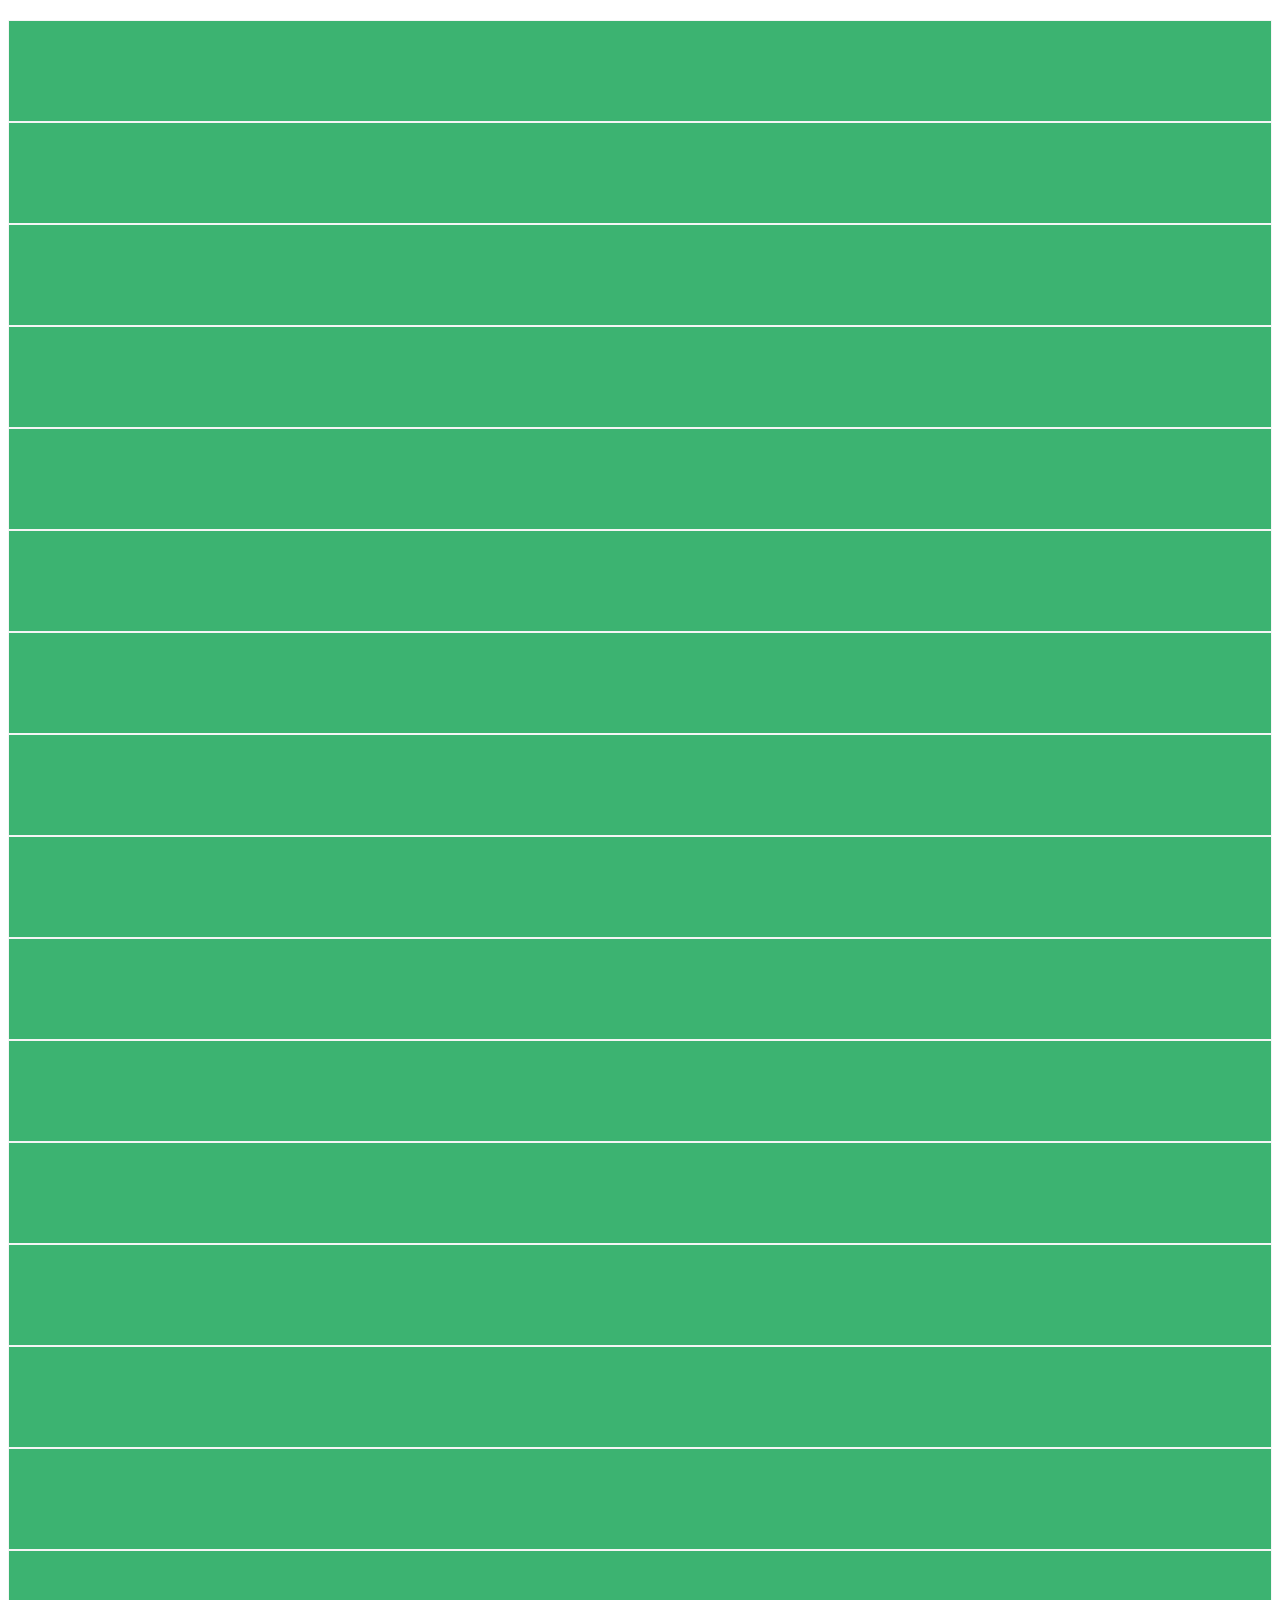
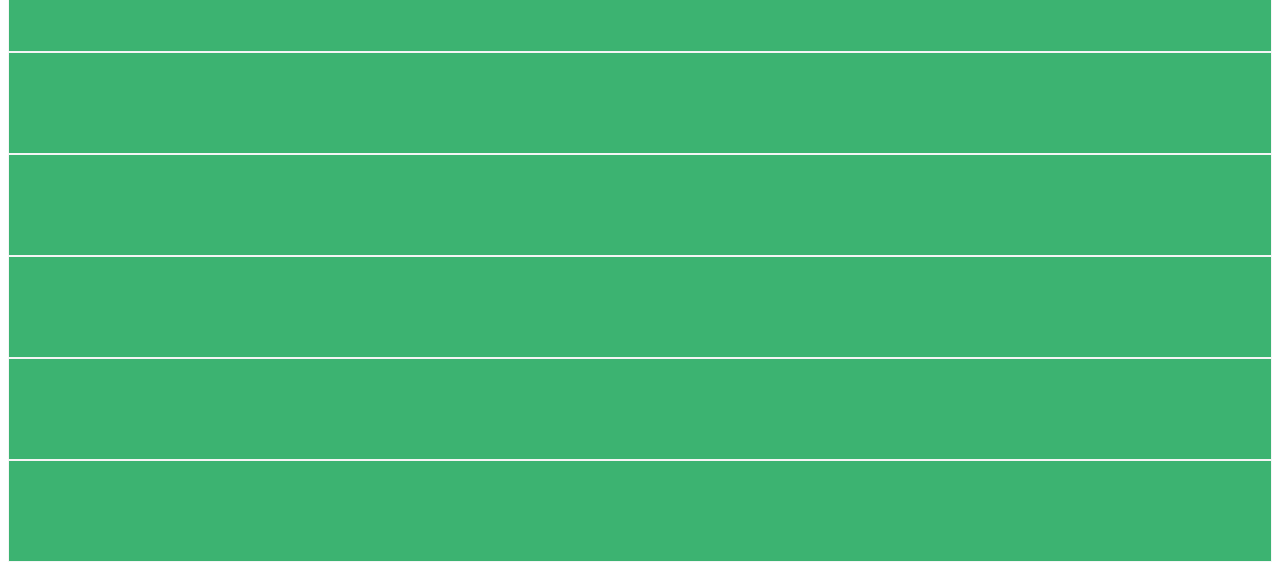
<file: grilla1.html>
<!DOCTYPE html>
<html lang="en">
<head>
    <meta charset="UTF-8">
    <meta http-equiv="X-UA-Compatible" content="IE=edge">
    <meta name="viewport" content="width=device-width, initial-scale=1.0">
    <link href="https://cdn.jsdelivr.net/npm/bootstrap@5.0.1/dist/css/bootstrap.min.css" rel="stylesheet" integrity="sha384-+0n0xVW2eSR5OomGNYDnhzAbDsOXxcvSN1TPprVMTNDbiYZCxYbOOl7+AMvyTG2x" crossorigin="anonymous">

    <style>

        .container{
            margin-top: 20px;
        }
        .row{
            background-color: mediumseagreen;
            
        }

        .col{
            height: 100px;
            border: 1px whitesmoke solid;
        }


    </style>

    <title>Grilla Desafio 1</title>
</head>
<body>

    <div class="container">
        <div class="row">
            <div class="col col-4"></div>
            <div class="col col-4"></div>
            <div class="col col-4"></div>
        </div>
        <div class="row">
            <div class="col"></div>
            <div class="col"></div>
            <div class="col"></div>
            <div class="col"></div>
            <div class="col"></div>
            <div class="col"></div>
            <div class="col"></div>
            <div class="col"></div>
            <div class="col"></div>
            <div class="col"></div>
        </div>
        <div class="row">
            <div class="col  col-6"></div>
            <div class="col  col-6"></div>
        </div>
        <div class="row">
            <div class="col"></div>
            <div class="col"></div>
            <div class="col"></div>
            <div class="col"></div>
            <div class="col"></div>
        </div>
        <div class="row">
            <div class="col col-12"></div>
        </div>
    </div>

    <script src="https://cdn.jsdelivr.net/npm/bootstrap@5.0.1/dist/js/bootstrap.bundle.min.js" integrity="sha384-gtEjrD/SeCtmISkJkNUaaKMoLD0//ElJ19smozuHV6z3Iehds+3Ulb9Bn9Plx0x4" crossorigin="anonymous"></script>

</body>
</html>
</file>
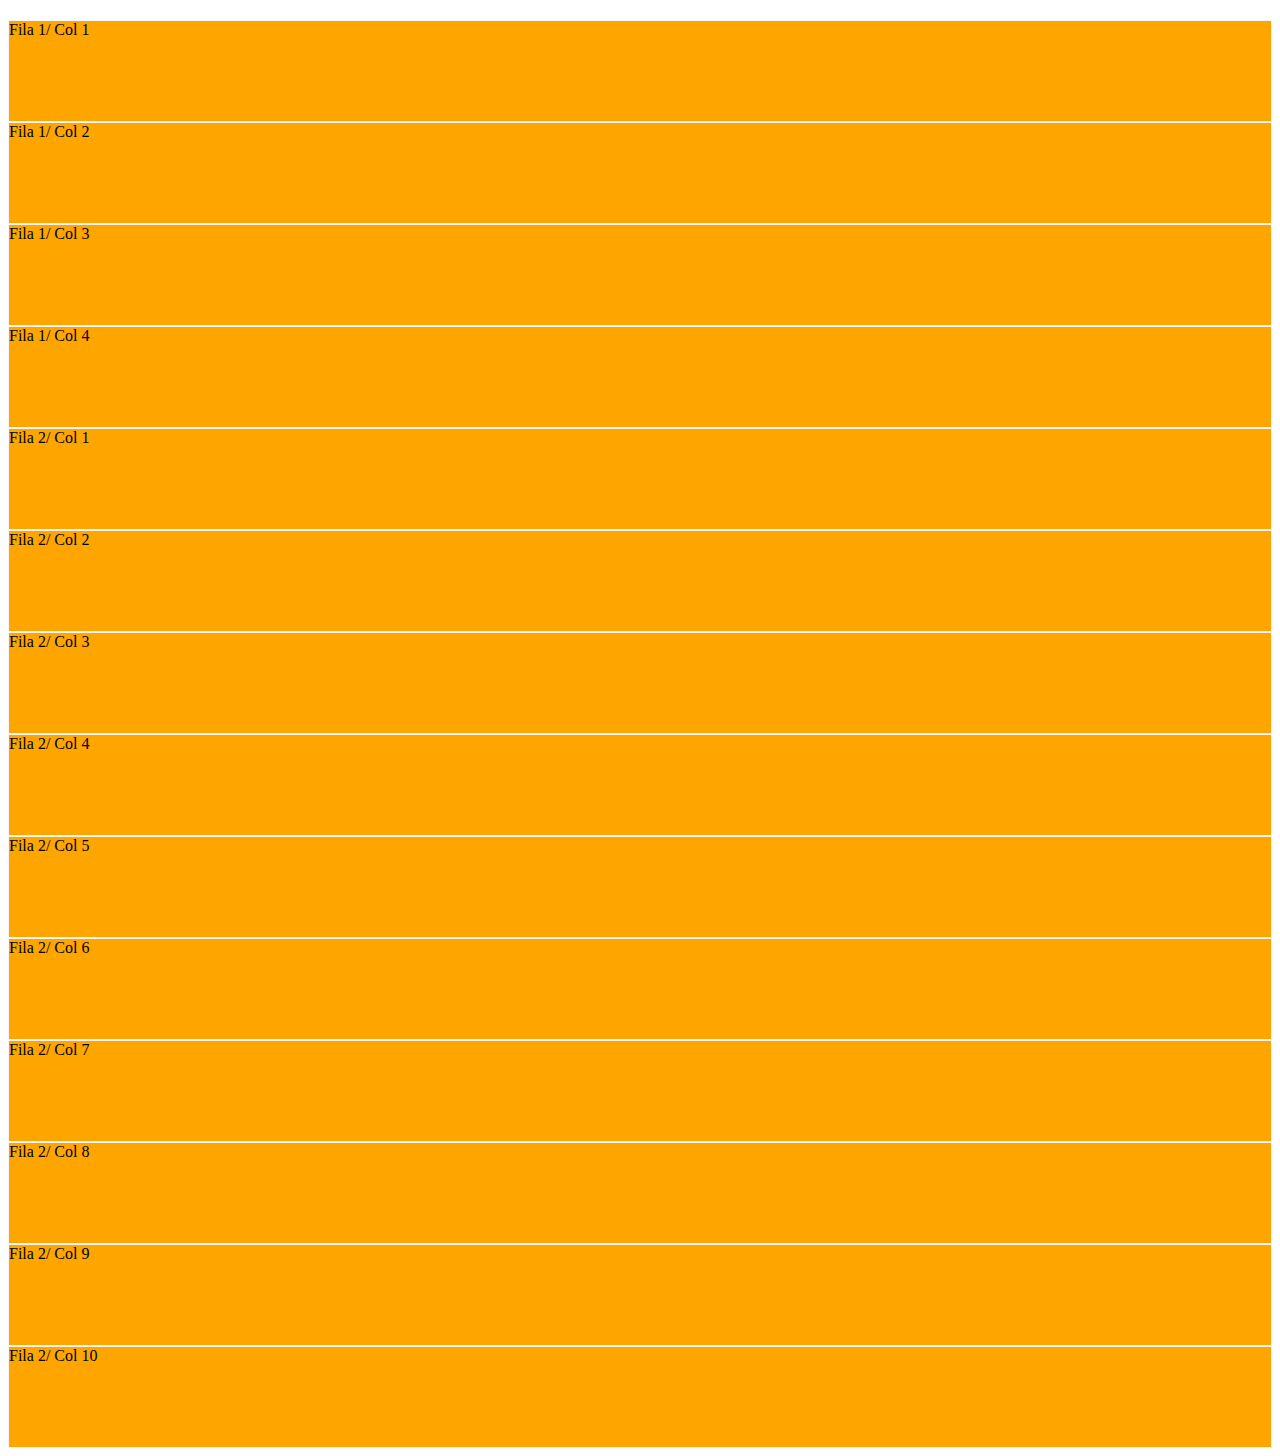
<file: grilla2.html>
<!DOCTYPE html>
<html lang="en">
<head>
    <meta charset="UTF-8">
    <meta http-equiv="X-UA-Compatible" content="IE=edge">
    <meta name="viewport" content="width=device-width, initial-scale=1.0">
    <link href="https://cdn.jsdelivr.net/npm/bootstrap@5.0.1/dist/css/bootstrap.min.css" rel="stylesheet" integrity="sha384-+0n0xVW2eSR5OomGNYDnhzAbDsOXxcvSN1TPprVMTNDbiYZCxYbOOl7+AMvyTG2x" crossorigin="anonymous">

    <style>

        .container{
            margin-top: 20px;
        }
        .row{
            background-color: orange;
            
        }

        .columna{
            height: 100px;
            border: 1px whitesmoke solid;
        }


    </style>

    <title>Grilla Desafio 1</title>
</head>
<body>

    <div class="container">
        <div class="row">
            <div class="col-6 col-lg-3 col-sm-6 columna">Fila 1/ Col 1</div>
            <div class="col-6 col-lg-3 col-sm-6 columna">Fila 1/ Col 2</div>
            <div class="col-6 col-lg-3 col-sm-6 columna">Fila 1/ Col 3</div>
            <div class="col-6 col-lg-3 col-sm-6 columna">Fila 1/ Col 4</div>
        </div>
        <div class="row">
            <div class="col-12 col-lg col-sm-12 columna">Fila 2/ Col 1</div>
            <div class="col-12 col-lg col-sm-12 columna">Fila 2/ Col 2</div>
            <div class="col-12 col-lg col-sm-12 columna">Fila 2/ Col 3</div>
            <div class="col-12 col-lg col-sm-12 columna">Fila 2/ Col 4</div>
            <div class="col-12 col-lg col-sm-12 columna">Fila 2/ Col 5</div>
            <div class="col-12 col-lg col-sm-12 columna">Fila 2/ Col 6</div>
            <div class="col-12 col-lg col-sm-12 columna">Fila 2/ Col 7</div>
            <div class="col-12 col-lg col-sm-12 columna">Fila 2/ Col 8</div>
            <div class="col-12 col-lg col-sm-12 columna">Fila 2/ Col 9</div>
            <div class="col-12 col-lg col-sm-12 columna">Fila 2/ Col 10</div>
        </div>
    </div>

    <script src="https://cdn.jsdelivr.net/npm/bootstrap@5.0.1/dist/js/bootstrap.bundle.min.js" integrity="sha384-gtEjrD/SeCtmISkJkNUaaKMoLD0//ElJ19smozuHV6z3Iehds+3Ulb9Bn9Plx0x4" crossorigin="anonymous"></script>

</body>
</html>
</file>
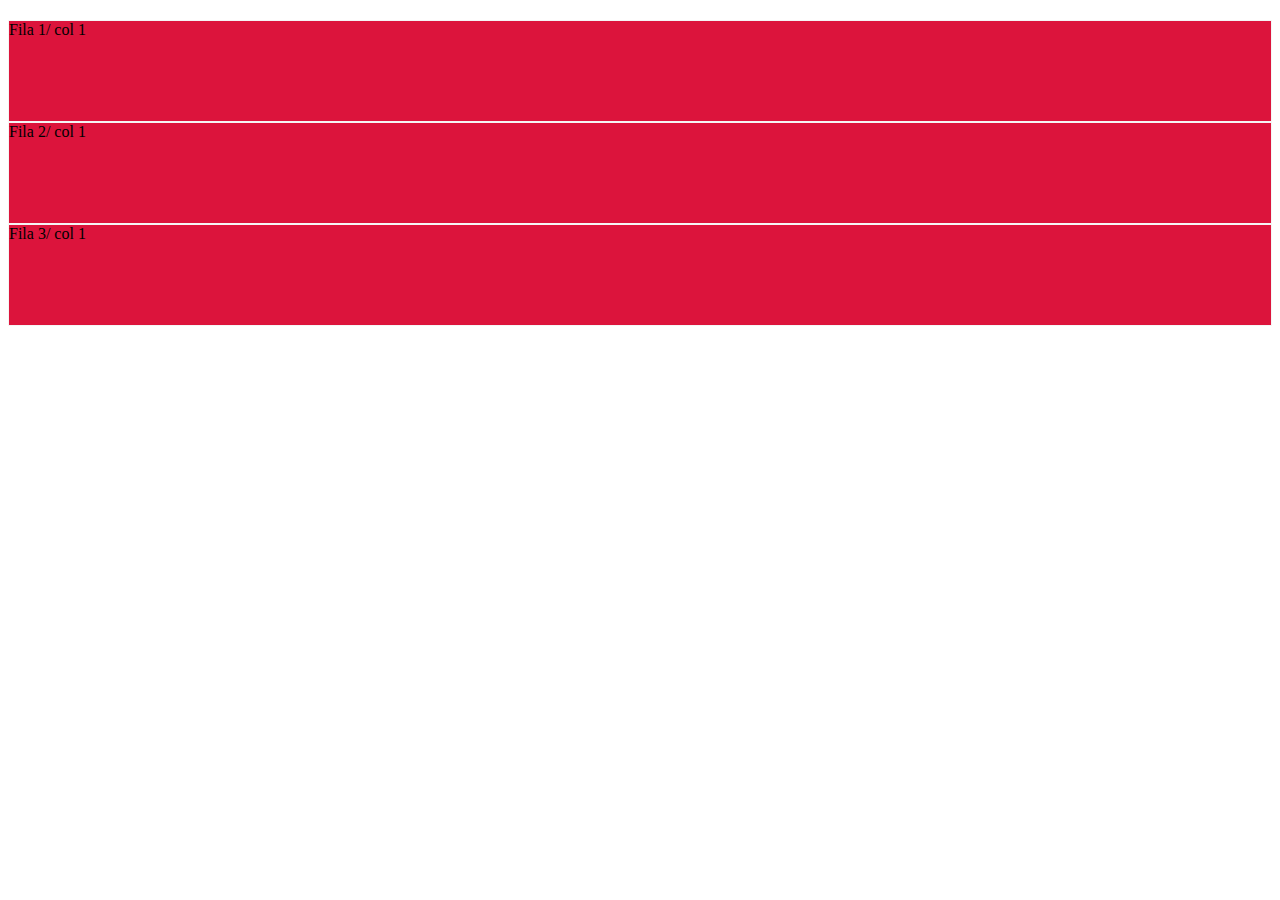
<file: grilla3.html>
<!DOCTYPE html>
<html lang="en">
<head>
    <meta charset="UTF-8">
    <meta http-equiv="X-UA-Compatible" content="IE=edge">
    <meta name="viewport" content="width=device-width, initial-scale=1.0">
    <link href="https://cdn.jsdelivr.net/npm/bootstrap@5.0.1/dist/css/bootstrap.min.css" rel="stylesheet" integrity="sha384-+0n0xVW2eSR5OomGNYDnhzAbDsOXxcvSN1TPprVMTNDbiYZCxYbOOl7+AMvyTG2x" crossorigin="anonymous">

    <style>

        .container{
            margin-top: 20px;
        }
        .row{
            background-color: crimson;
            
        }

        .columna{
            height: 100px;
            border: 1px whitesmoke solid;
        }


    </style>

    <title>Grilla Desafio 1</title>
</head>
<body>

    <div class="container">
        <div class="row">
            <div class="col-lg-6 offset-lg-6 columna">Fila 1/ col 1</div>
        </div>

        <div class="row">
            <div class="col-lg-8 offset-2 columna">Fila 2/ col 1</div>
        </div>

        <div class="row">
            <div class="col-lg-4 columna">Fila 3/ col 1</div>
        </div>
    </div>

    <script src="https://cdn.jsdelivr.net/npm/bootstrap@5.0.1/dist/js/bootstrap.bundle.min.js" integrity="sha384-gtEjrD/SeCtmISkJkNUaaKMoLD0//ElJ19smozuHV6z3Iehds+3Ulb9Bn9Plx0x4" crossorigin="anonymous"></script>

</body>
</html>
</file>
